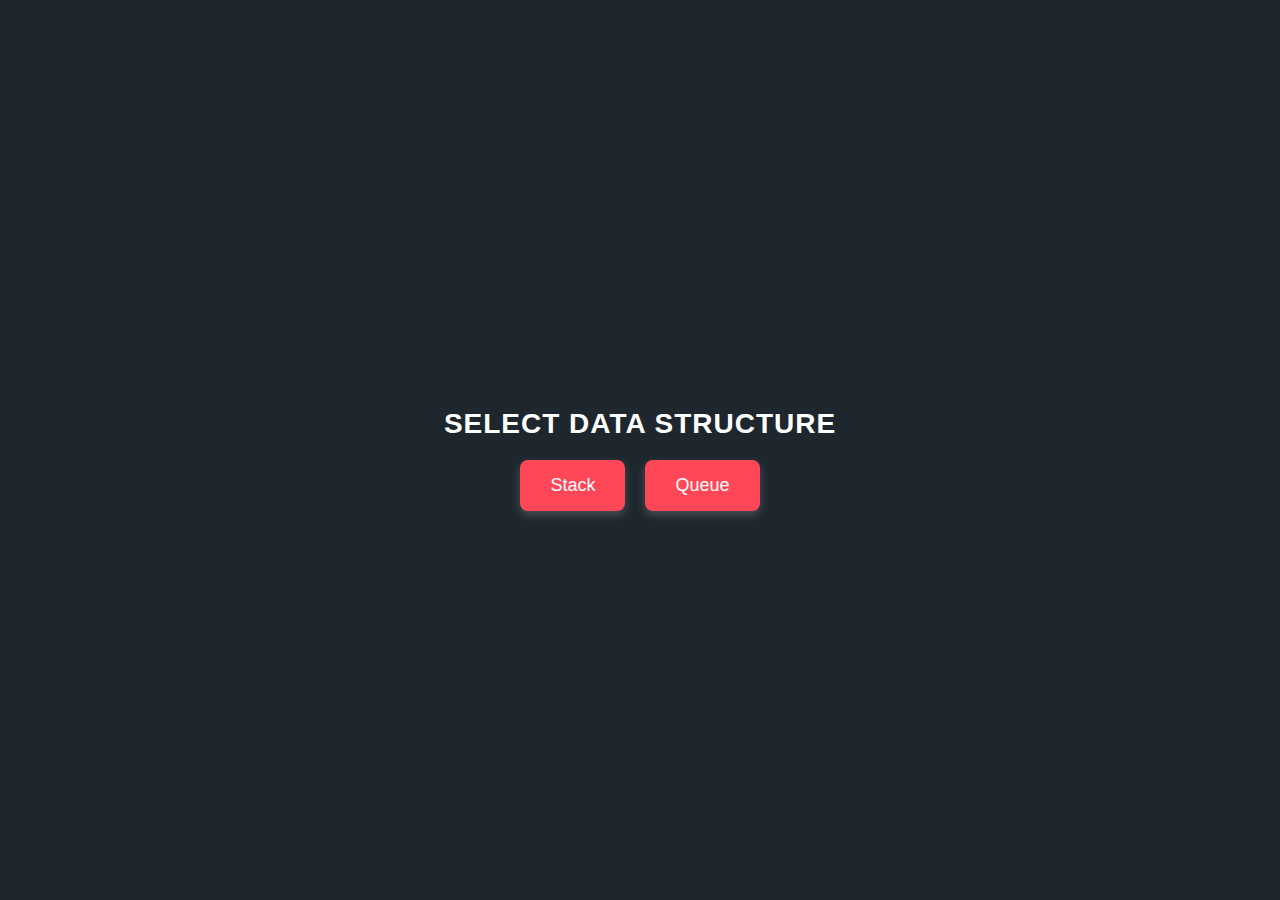
<file: Projectexpo/index.html>
<!DOCTYPE html>
<html lang="en">
<head>
    <meta charset="UTF-8">
    <meta name="viewport" content="width=device-width, initial-scale=1.0">
    <title>Data Structure Selection</title>
    <style>
   
        body {
            font-family: 'Arial', sans-serif;
            background-color: #1e272e;
            color: white;
            text-align: center;
            display: flex;
            flex-direction: column;
            justify-content: center;
            align-items: center;
            height: 100vh;
            margin: 0;
        }

        h1 {
            font-size: 28px;
            margin-bottom: 20px;
            text-transform: uppercase;
            letter-spacing: 1px;
            animation: fadeIn 1s ease-in-out;
        }

        .button-container {
            display: flex;
            gap: 20px;
        }

        button {
            padding: 15px 30px;
            font-size: 18px;
            border: none;
            border-radius: 8px;
            cursor: pointer;
            background: #ff4757;
            color: white;
            transition: transform 0.2s ease, background 0.3s ease-in-out;
            box-shadow: 0px 4px 10px rgba(255, 255, 255, 0.2);
        }

        button:hover {
            background: #ff6b81;
            transform: scale(1.1);
        }

       
        @keyframes fadeIn {
            from {
                opacity: 0;
                transform: translateY(-20px);
            }
            to {
                opacity: 1;
                transform: translateY(0);
            }
        }
    </style>
</head>
<body>
    <h1>Select Data Structure</h1>
    
    <div class="button-container">
        <a href="mainpage.html"><button>Stack</button></a>
        <a href="queue.html"><button>Queue</button></a>
    </div>
</body>
</html>
</file>
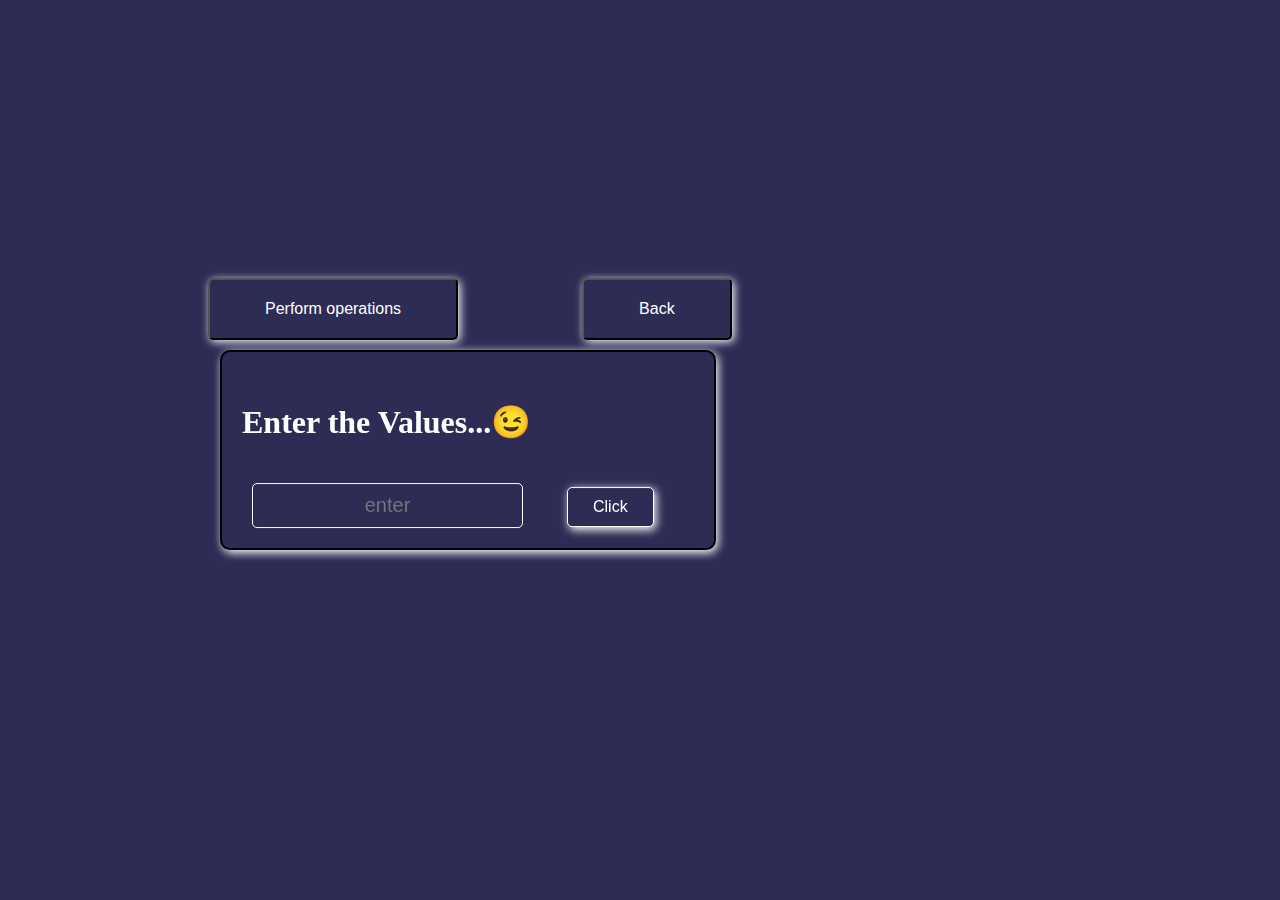
<file: Projectexpo/2page.html>
<!DOCTYPE html>
<html lang="en">
<head>
    <meta charset="UTF-8">
    <meta name="viewport" content="width=device-width, initial-scale=1.0">
    <title>Document</title>
    <link rel="stylesheet" href="2page.css">
</head>
<body>
    <div id="box-container"></div>
    <div id="sticky-container">
        <h1>Enter the Values...😉</h1>
        <input type="text" pattern="[A-Za-z0-9]+" title="Only letters and numbers allowed"  placeholder="enter" id="na"> <button id="click">Click</button>
    </div>
    <button id="per">Perform operations</button>
    <a href="mainpage.html">   <button id="Back">Back</button></a>
 
    <script src="2page.js"></script>
  


</body> 
</html>
</file>
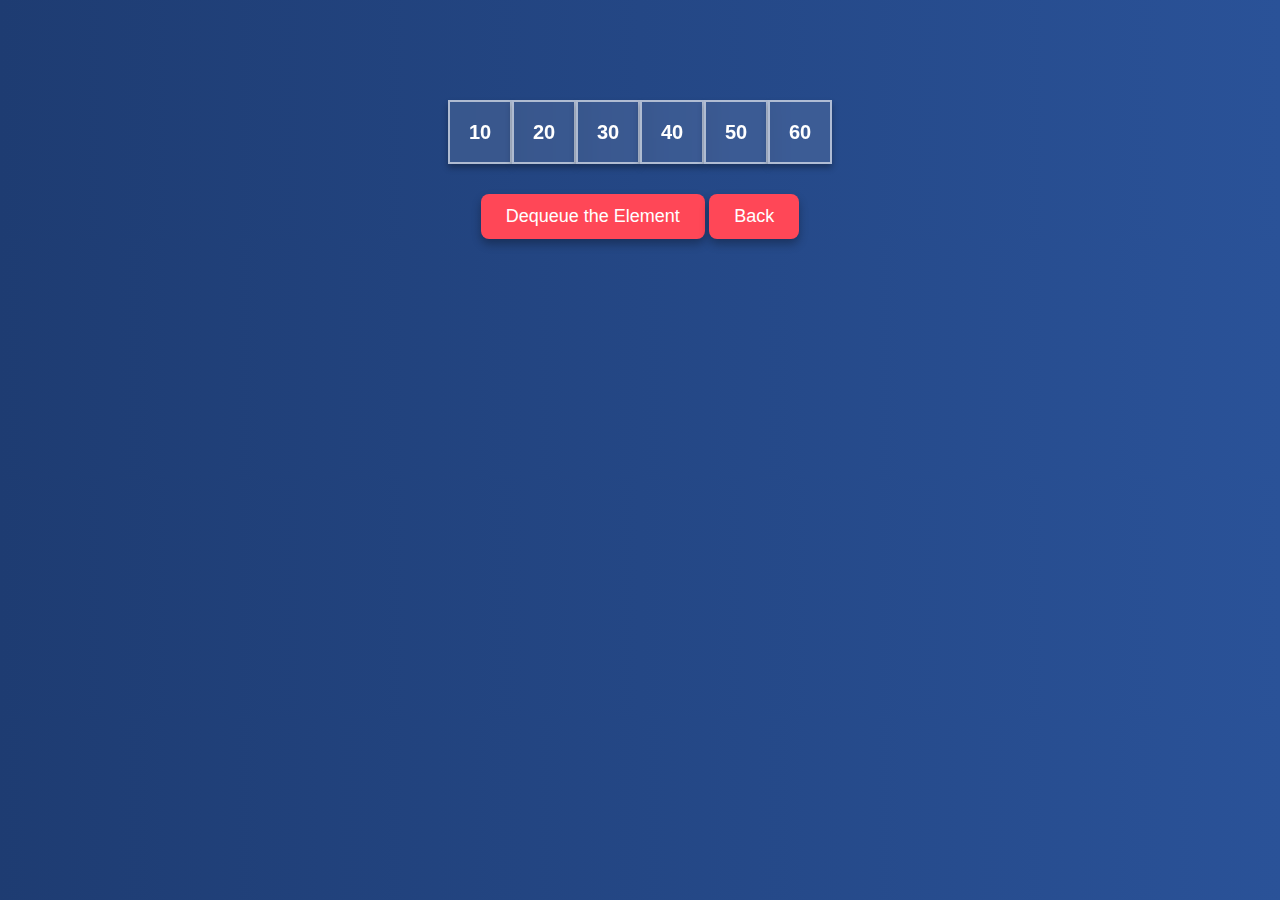
<file: Projectexpo/dequeue.html>
<!DOCTYPE html>
<html lang="en">
<head>
    <meta charset="UTF-8">
    <meta name="viewport" content="width=device-width, initial-scale=1.0">
    <title>Queue UI Enhancement</title>
    <style>
        
        body {
            text-align: center;
            font-family: "Arial", sans-serif;
            background: linear-gradient(to right, #1e3c72, #2a5298);
            color: white;
            margin: 0;
            padding: 0;
        }

        #main {
            display: flex;
            justify-content: center;
            align-items: center;
            margin-top: 100px;
  
        }

        
        .box {
            width: 60px;
            height: 60px;
            border: 2px solid rgba(255, 255, 255, 0.6);
            background: rgba(255, 255, 255, 0.1);
            backdrop-filter: blur(10px);
            box-shadow: 0px 4px 6px rgba(0, 0, 0, 0.3);
            display: flex;
            align-items: center;
            justify-content: center;
            font-weight: bold;
            font-size: 20px;
            transition: transform 0.5s ease-in-out, opacity 0.5s ease-in-out;
            position: relative;
            color: white;
        }

        
        button {
            display: inline-block;
            margin-top: 30px;
            padding: 12px 25px;
            font-size: 18px;
            border: none;
            cursor: pointer;
            background: #ff4757;
            color: white;
            border-radius: 8px;
            transition: background 0.3s ease-in-out, transform 0.2s ease-in-out;
            box-shadow: 0px 5px 10px rgba(0, 0, 0, 0.3);
        }

        button:hover {
            background: #ff6b81;
            transform: scale(1.05);
        }

        button:active {
            transform: scale(0.95);

        }
    </style>
</head>
<body>

    <div id="main"></div>
    <button id="removeelemnts">Dequeue the Element</button>
     <a href="quebox.html"><button id="back">Back</button></a>

    <script>
        let boxes = 6;
        let main = document.getElementById("main");
        let num = [10, 20, 30, 40, 50, 60];

        
        for (let i = 0; i < boxes; i++) {   
            let box = document.createElement("div");
            box.classList.add("box");
            box.innerHTML = num[i];
            main.appendChild(box);
        }

        document.getElementById("removeelemnts").addEventListener("click", function() {
            let lastBox = main.lastElementChild; 

            if (lastBox) {
                lastBox.style.opacity = "0";
                lastBox.style.transform = "translateX(50px) scale(0.8)"; 

                setTimeout(() => {
                    main.removeChild(lastBox); 
                }, 500);
            }
        });

    </script>

</body>
</html>
</file>
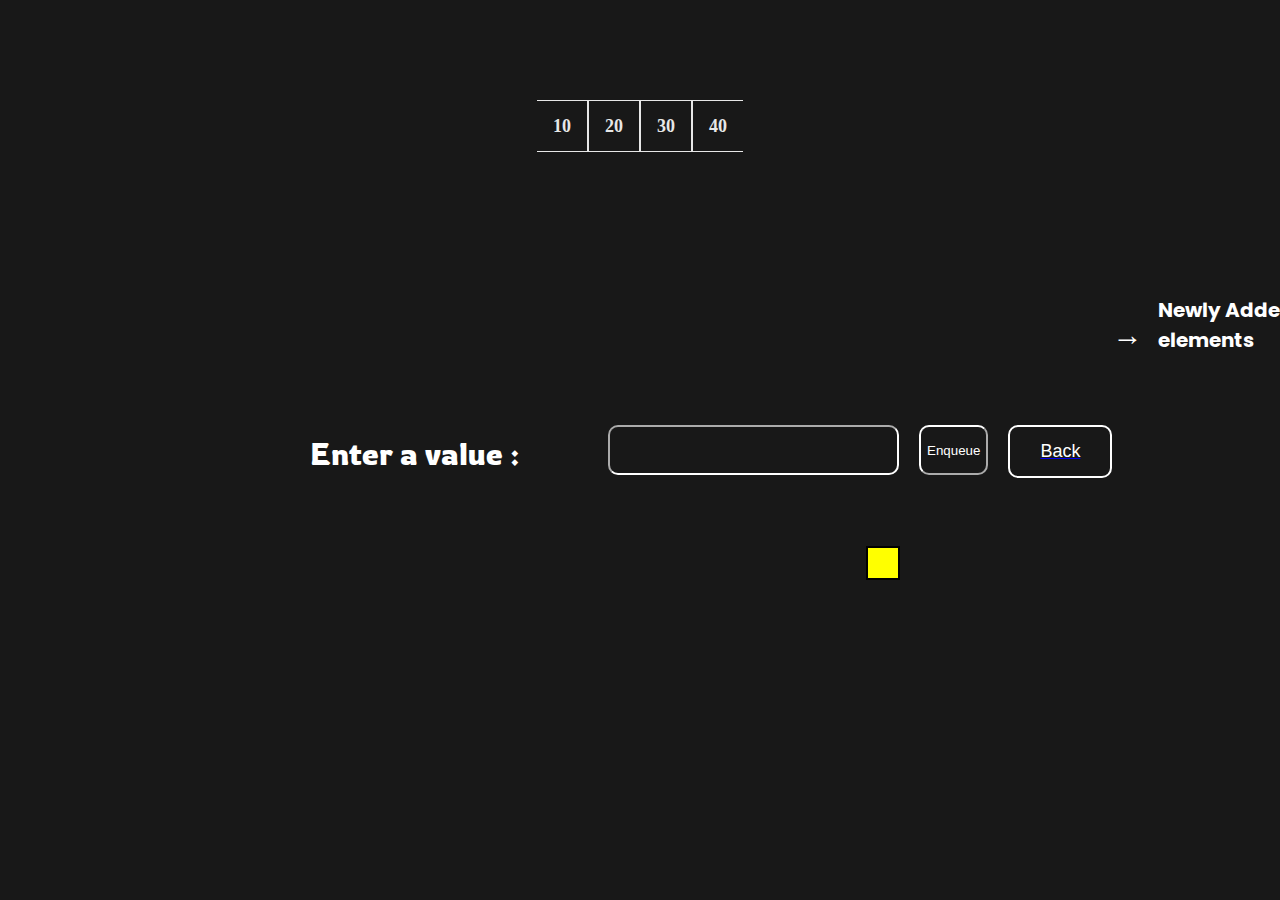
<file: Projectexpo/enqueue.html>
<!DOCTYPE html>
<html lang="en">
<head>
    <meta charset="UTF-8">
    <meta name="viewport" content="width=device-width, initial-scale=1.0">
    <title>Document</title>
    <style>
@import url('https://fonts.googleapis.com/css2?family=Boldonse&family=Poppins:ital,wght@0,100;0,200;0,300;0,400;0,500;0,600;0,700;0,800;0,900;1,100;1,200;1,300;1,400;1,500;1,600;1,700;1,800;1,900&family=Rowdies:wght@300;400;700&display=swap');       
        body {
            background-color: #181818;  
            
        }
        #main {
            display: flex;
            justify-content: center;
            align-items: center;
            margin-top: 50px;
            margin-top: 100px;
            color: #E7E7E7;
            gap: 0px;
        }
 
        #yourid {
    border-radius: 10px;
    font-size: 20px;
    padding-left: 20px;
    background-color: #181818;
    border-color: white;
    color: white;
    margin: 0;

    
    appearance: none;

    
    -webkit-appearance: none; 
    -moz-appearance: textfield; 
}

#yourid::-webkit-inner-spin-button,
#yourid::-webkit-outer-spin-button {
    -webkit-appearance: none;
    margin: 0;
}

#yourid:focus {
    border-color: #1f6feb;
    box-shadow: 0px 0px 18px #1f6feb;
}

    
    #button {
        border-radius: 10px;
        border-color: white;
        background-color: #181818;
        color: white;
    }
    #button:hover {

    transform: scale(1.1);
}
    #container {
        margin-top: 200px;
        margin-left: 600px; 
        width: 50px;
        height: 50px;
        gap: 20px;
        color: #E7E7E7;
        
 
        display: flex;
    }
    p {
        font-family: 'Rowdies', cursive;
        font-size: 25px;
        text-align: center;
        margin-left: -450px;
        margin-top: -40px;
        font-size: 30px;
        color: white;

       
 

    }
    h1 {
        font-family: 'Poppins', sans-serif;
        font-size: 20px;
        color: white;
     
        margin-left: 1100px;
        transform: translate(50px  , 130px);
        
 
        
        
    }
    #abck {
    border-radius: 10px;
    border: 2px solid white;
    background-color: #181818;
    color: white;
    padding: 14px 30px;  /* Ensures equal padding */
    margin-top: 0px;
    display: flex;
    align-items: center;
    justify-content: center;
    text-align: center;
    font-size: 18px; /* Keep font size consistent */
    

}

    #abck:hover {

    transform: scale(1.1);
    box-shadow: 0px 0px 18px #1f6feb;
}
#aroow {
    color: white;
    margin-left: -20px;
    margin-top: -110px;
    
    

}

    

 
</style>
</head>
<body>
    <div id="main"></div>
    <h1>Newly Added elements</h1>
 

    <div id="container">
        <input type="number" id="yourid"> 
        <button id="button">Enqueue</button>
        <a href="quebox.html"><button id="abck">Back</button></a>
        
        
        <p id="aroow">&#8594</p>

    </div>
    <p> Enter a value : </p>
 
    <script>
        let boxes = 4;
        let main = document.getElementById("main");
    
        for (let i = 0; i < boxes; i++) {
            let num = [10, 20, 30, 40];
            let box = document.createElement("div");
    
            box.style.width = "50px";
            box.style.height = "50px";
            box.style.border = "2px solid black";
            box.style.display = "inline-flex";
            box.style.alignItems = "center"; 
            box.style.justifyContent = "center"; 
            box.style.margin = "0px"; 
            box.style.fontWeight = "bold"; 
            box.style.fontSize = "18px";
            box.style.color = "#E7E7E7";
            box.style.border = "1px solid #E7E7E7";
            box.style.overflow = "hidden";
            box.style.textOverflow = "ellipsis";
            box.style.whiteSpace = "nowrap";
            
            box.innerHTML = num[i];
    
            if (i === 0) {
                box.style.borderLeft = "none";
            }
            if (i === boxes - 1) {
                box.style.borderRight = "none";
            }
    
            main.appendChild(box);
            
            document.getElementById("button").addEventListener("click", function () {
                let inputvalue = document.getElementById("yourid").value;
    
                if (inputvalue === "") return;
    
                let anotherbox = document.createElement("div");
    
                anotherbox.style.width = "50px";
                anotherbox.style.height = "50px";
                anotherbox.style.border = "2px solid black";
                anotherbox.style.display = "inline-flex";
                anotherbox.style.alignItems = "center";
                anotherbox.style.justifyContent = "center";
                anotherbox.style.margin = "0px";
                anotherbox.style.fontWeight = "bold";
                anotherbox.style.fontSize = "18px";
                anotherbox.style.border = "1px solid #E7E7E7";
                anotherbox.style.color = "yellow";
                anotherbox.style.overflow = "hidden";
                anotherbox.style.textOverflow = "ellipsis";
                anotherbox.style.whiteSpace = "nowrap";
                
                
                if (inputvalue.length > 3) anotherbox.style.fontSize = "14px";
                if (inputvalue.length > 6) anotherbox.style.fontSize = "12px";
                if (inputvalue.length > 9) anotherbox.style.fontSize = "10px";
                if (inputvalue.length > 12) anotherbox.style.fontSize = "8px";
    
                anotherbox.textContent = inputvalue;
                anotherbox.style.position = "relative";
                anotherbox.style.top = "200px"; 
                anotherbox.style.opacity = "0";
                anotherbox.style.transition = "top 1.2s ease-in-out, opacity 1s ease-in-out";
    
                document.getElementById("main").prepend(anotherbox);
    
                setTimeout(() => {
                    anotherbox.style.top = "0px";  
                    anotherbox.style.opacity = "1";

                }, 100);
    
                document.getElementById("yourid").value = "";
            });
    
        }
        const smallBox = document.createElement("div");
    smallBox.style.width = "30px";
    smallBox.style.height = "30px";
    smallBox.style.backgroundColor = "yellow";
    smallBox.style.border = "2px solid black";
    smallBox.style.position = "absolute";
    smallBox.style.bottom = "20px";
    smallBox.style.marginBottom="300px";  
    smallBox.style.right = "380px";  
    document.body.appendChild(smallBox);
    </script>
    
</body>
</html>



</body>
</html>
</file>
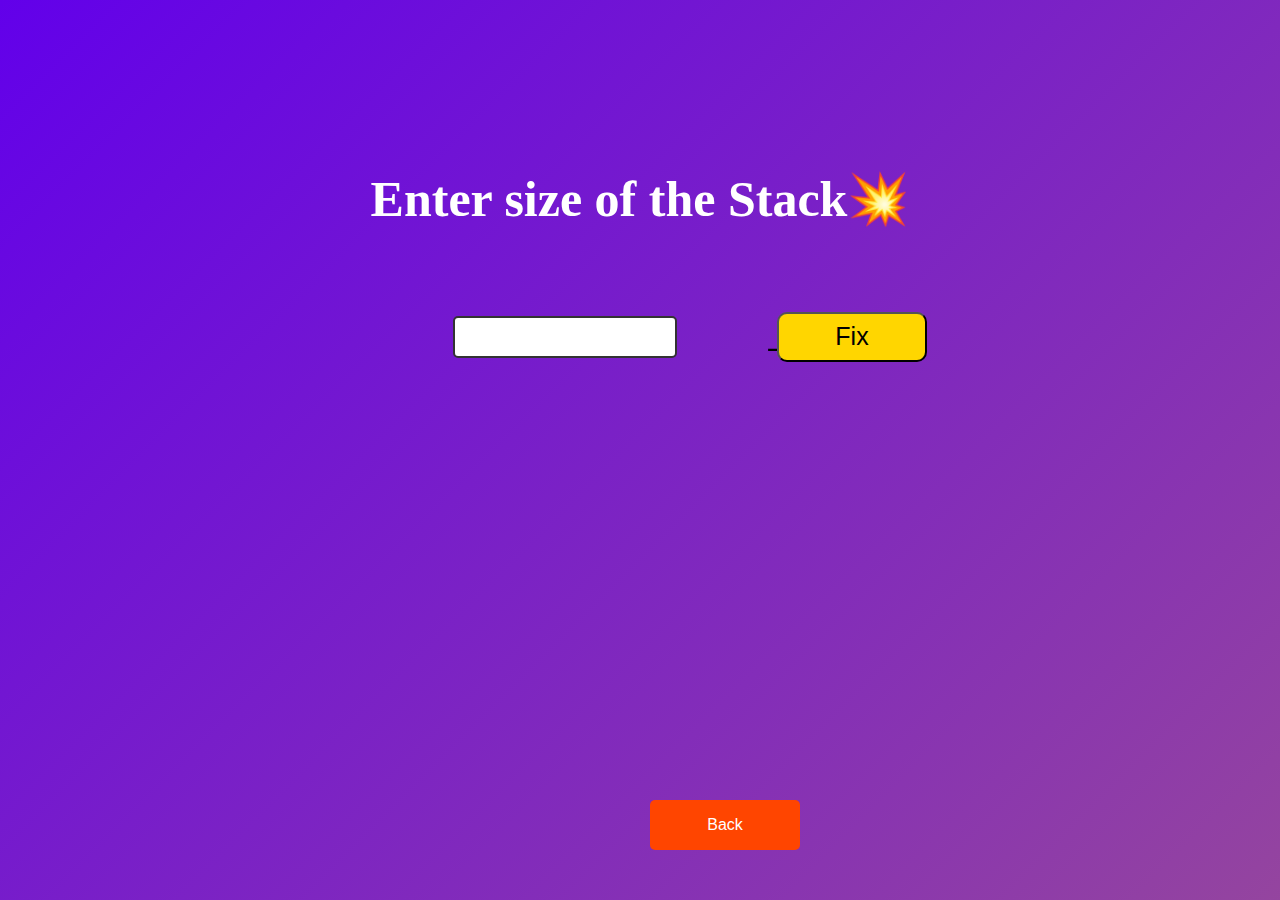
<file: Projectexpo/mainpage.html>
<!DOCTYPE html>
<html lang="en">
<head>
    <meta charset="UTF-8">
    <meta name="viewport" content="width=device-width, initial-scale=1.0">
    <title>Document</title>
    <link rel="stylesheet" href="mainpage.css">
</head>
<body>
    <h1>Enter size of the Stack💥</h1>
    <a href="wholedsa.html"><button id="venaki">Back</button></a>

    <div>
        <input type="number" id="yourid"> <button id="button">Fix</button>
    
    
    </div>
    <p> &#8594;</p> 

    
    <script src="next1.js"></script>
   

    
</body>
</html>
</file>
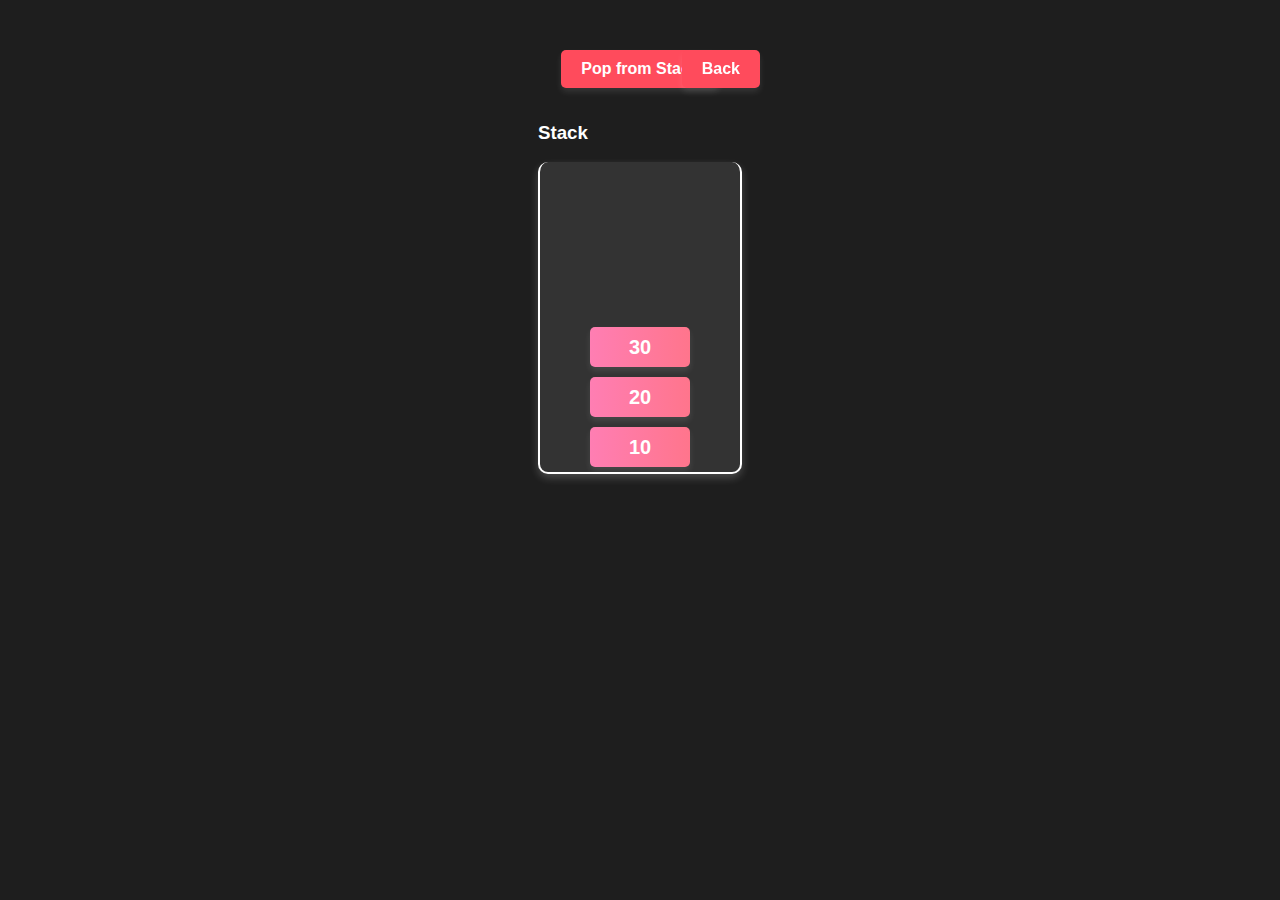
<file: Projectexpo/pop.html>
<!DOCTYPE html>
<html lang="en">
<head>
    <meta charset="UTF-8">
    <meta name="viewport" content="width=device-width, initial-scale=1.0">
    <title>Animated Stack</title>
    <style>
        body {
            font-family: Arial, sans-serif;
            display: flex;
            flex-direction: column;
            align-items: center;
            margin-top: 50px;
            background-color: #1e1e1e; 
            color: white;
        }
        .stack-container {
            width: 200px;
            height: 300px;
            border: 2px solid #fff;
            border-top: none; 
            display: flex;
            flex-direction: column;
            align-items: center;
            overflow: hidden;
            position: relative;
            background: #333;
            border-radius: 10px;
            box-shadow: 0 4px 8px rgba(255, 255, 255, 0.2);
            padding-top: 10px;
        }
        .element {
            width: 100px;
            height: 40px;
            background: linear-gradient(to right, #ff7eb3, #ff758c);
            color: white;
            margin: 5px 0;
            text-align: center;
            line-height: 40px;
            font-size: 20px;
            font-weight: bold;
            border-radius: 5px;
            position: absolute;
            transition: transform 0.5s ease-in-out, opacity 0.5s ease-in-out;
            box-shadow: 0 4px 6px rgba(255, 255, 255, 0.1);
        }
        button {
            background-color: #ff4b5c;
            color: white;
            border: none;
            padding: 10px 20px;
            font-size: 16px;
            font-weight: bold;
            border-radius: 5px;
            cursor: pointer;
            margin-bottom: 15px;
            transition: background 0.3s;
            box-shadow: 0 4px 6px rgba(255, 255, 255, 0.1);
        }
        button:hover {
            background-color: #e03e4d;
        }
        h3 {
            color: white;
        }
        #back {
            position: absolute; 
            top: 50px;
            right: 520px; 
    
            transform: translateZ(550px); 
        }

    </style>
</head>
<body>
    <button onclick="popFromStack()">Pop from Stack</button>
    <div>
        <h3>Stack</h3>
        <div class="stack-container" id="stack"></div>
        <a href="2page.html"><button id="back">Back</button></a>
    </div>

    <script>
        let stack = [10, 20, 30];

        function initializeStack() {
            let stackContainer = document.getElementById('stack');
            stack.forEach((value, index) => {
                let newElement = document.createElement('div');
                newElement.classList.add('element');
                newElement.innerText = value;
                newElement.style.bottom = `${index * 50}px`;
                stackContainer.appendChild(newElement);
            });
        }

        function popFromStack() {
            if (stack.length === 0) return;
            let stackContainer = document.getElementById('stack');
            let lastElement = stackContainer.lastElementChild;
            if (!lastElement) return;
            
            lastElement.style.transform = 'translateY(-60px)';
            lastElement.style.opacity = '0';
            
            setTimeout(() => {
                stackContainer.removeChild(lastElement);
                stack.pop();
            }, 500);
        }
        
        initializeStack();
    </script>
</body>
</html>
</file>
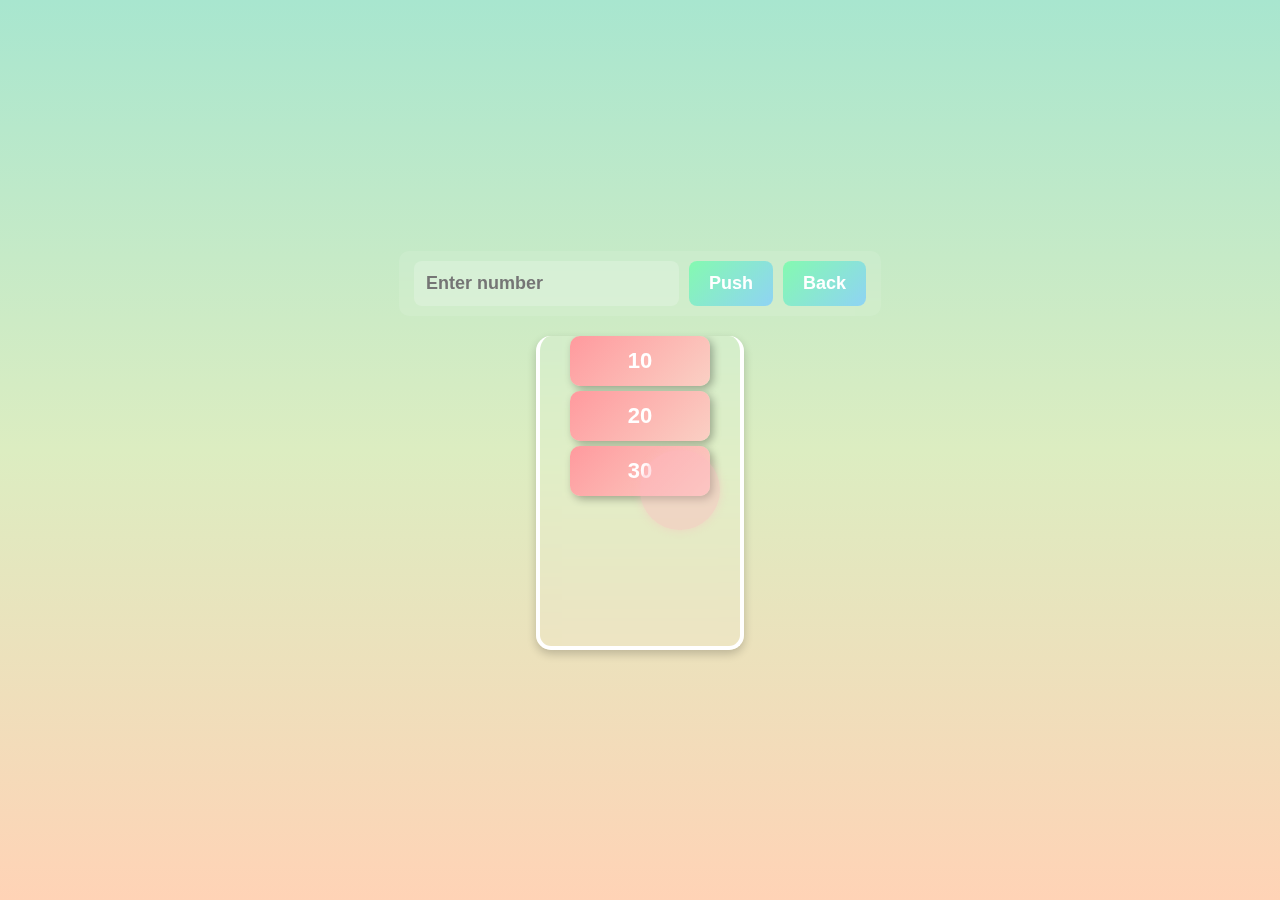
<file: Projectexpo/push.html>
<!DOCTYPE html>
<html lang="en">
<head>
    <meta charset="UTF-8">
    <meta name="viewport" content="width=device-width, initial-scale=1.0">
    <title>Animated Stack</title>
    <style>
        body {
            font-family: 'Poppins', sans-serif;
            display: flex;
            flex-direction: column;
            align-items: center;
            justify-content: center;
            height: 100vh;
            background: linear-gradient(to bottom, #a8e6cf, #dcedc1, #ffd3b6);
            background-size: cover;
            margin: 0;
        }
        .stack-container {
            width: 200px;
            height: 300px;
            background: rgba(255, 255, 255, 0.1);
            border-radius: 15px;
            backdrop-filter: blur(10px);
            box-shadow: 0 4px 10px rgba(0, 0, 0, 0.2);
            display: flex;
            flex-direction: column;
            align-items: center;
            overflow: hidden;
            position: relative;
            padding-top: 10px;
            border-left: 4px solid #fff;
            border-right: 4px solid #fff;
            border-bottom: 4px solid #fff;
        }
        .stack-element {
            width: 140px;
            height: 50px;
            background: linear-gradient(135deg, #ff9a9e, #fad0c4);
            color: white;
            text-align: center;
            line-height: 50px;
            font-size: 22px;
            font-weight: bold;
            border-radius: 10px;
            position: absolute;
            transition: top 0.5s ease-in-out, transform 0.3s;
            box-shadow: 3px 3px 8px rgba(0, 0, 0, 0.3);
        }
        .input-container {
            display: flex;
            gap: 10px;
            margin-bottom: 20px;
            background: rgba(255, 255, 255, 0.1);
            padding: 10px 15px;
            border-radius: 10px;
            backdrop-filter: blur(10px);
        }
        input[type="number"]::-webkit-outer-spin-button,
        input[type="number"]::-webkit-inner-spin-button {
            -webkit-appearance: none;
            margin: 0;
        }
        input {
            padding: 12px;
            font-size: 18px;
            border: none;
            border-radius: 8px;
            outline: none;
            background: rgba(255, 255, 255, 0.2);
            color: rgb(0, 0, 0);
            font-weight: bold;
        }
        button {
            padding: 12px 20px;
            font-size: 18px;
            border: none;
            background: linear-gradient(135deg, #84fab0, #8fd3f4);
            color: white;
            border-radius: 8px;
            cursor: pointer;
            transition: all 0.3s ease;
            font-weight: bold;
        }
        button:hover {
            background: white;
            color: #333;
            transform: scale(1.1);
        }
    </style>
</head>
<body>
    <div class="input-container">
        <input type="number" id="inputValue" placeholder="Enter number">
        <button onclick="pushToStack()">Push</button>
        <a href="2page.html"><button>Back</button></a>
    </div>
    <div class="stack-container" id="stack"></div>


    <script>
        let stack = [10, 20, 30];
        let stackContainer = document.getElementById('stack');

        function initializeStack() {
            stackContainer.innerHTML = "";
            stack.forEach((value, index) => {
                let newElement = document.createElement('div');
                newElement.classList.add('stack-element');
                newElement.innerText = value;
                newElement.style.top = `${index * 55}px`;
                stackContainer.appendChild(newElement);
            });
        }

        function pushToStack() {
            let input = document.getElementById('inputValue');
            let value = input.value;
            if (value === "") return;

            let elements = document.querySelectorAll(".stack-element");
            elements.forEach(el => {
                el.style.top = `${parseInt(el.style.top) + 55}px`;
            });

            let newElement = document.createElement('div');
            newElement.classList.add('stack-element');
            newElement.innerText = value;
            newElement.style.top = "0px";
            stackContainer.appendChild(newElement);
            newElement.style.transform = "scale(1.1)";
            setTimeout(() => newElement.style.transform = "scale(1)", 300);
            
            stack.unshift(value);
            input.value = "";
        }

        initializeStack();
      



let colors = ['lightblue', 'lightgreen', 'lightpink', 'lightyellow', 'lightcoral', 'lightcyan', 'lavender'];
let randomColor = colors[Math.floor(Math.random() * colors.length)];

let bubble = document.createElement('div');
let size = 80; 

bubble.style.width = `${size}px`;
bubble.style.height = `${size}px`;
bubble.style.borderRadius = '50%';
bubble.style.backgroundColor = randomColor;
bubble.style.opacity = '0.4'; 
bubble.style.position = 'absolute';
bubble.style.left = '50%';
bubble.style.top = '50%';
bubble.style.boxShadow = `0 0 10px ${randomColor}`;
bubble.style.animation = 'moveBubble 8s linear infinite';

document.body.appendChild(bubble);


let styleSheet = document.createElement('style');
styleSheet.innerHTML = `
@keyframes moveBubble {
    0% { top: 0; left: 80; }       
    25% { top: 0; left: calc(80% - 50px); }  
    50% { top: calc(80% - 50px); left: calc(80% - 50px); }
    75% { top: calc(80% - 50px); left: 0; } 
    100% { top: 0; left: 80; } 
}
`;
document.head.appendChild(styleSheet);








    </script>
</body>
</html>
</file>
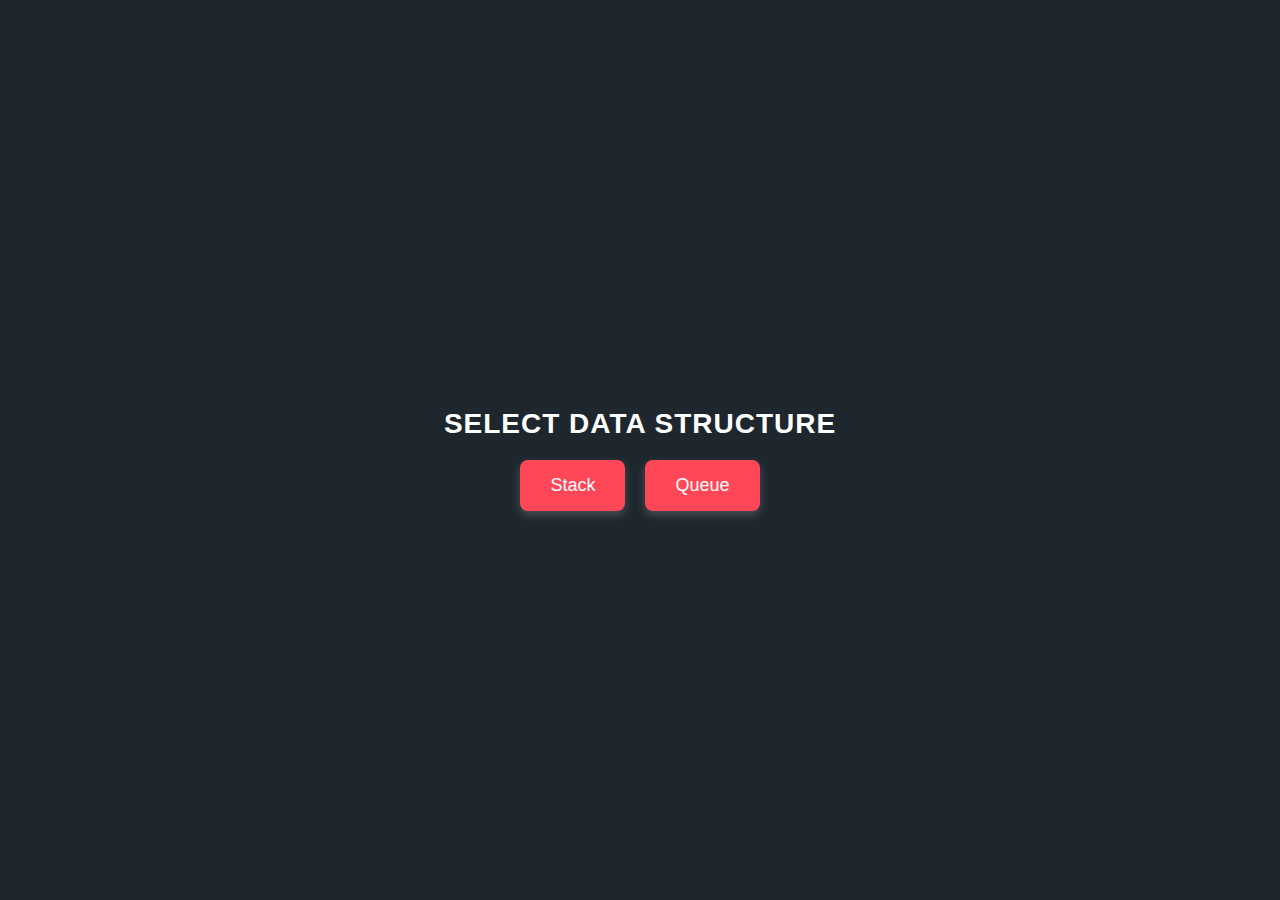
<file: Projectexpo/quebox.html>
<!DOCTYPE html>
<html lang="en">
<head>
    <meta charset="UTF-8">
    <meta name="viewport" content="width=device-width, initial-scale=1.0">
    <title>Queue Simulation</title>  
    <style>
        /* General Page Styling */
        body {
            font-family: 'Arial', sans-serif;
            background-color: #1e272e;
            color: white;
            text-align: center;
            padding-top: 50px;
        }

        h1 {
            font-size: 24px;
            margin-bottom: 20px;
            text-transform: uppercase;
            letter-spacing: 1px;
        }

        /* Queue Box Container */
        #box-container {
            display: flex;
            gap: 0px;
            justify-content: center;
            margin-top: 50px;
            position: relative;
            padding: 10px;

            width: fit-content;
            background: rgba(255, 255, 255, 0.1);

            margin-left: auto;
            margin-right: auto;
        }

        .box {
    width: 50px; /* Fixed width */
    height: 50px;
    border: 2px solid white;
    display: flex;
    align-items: center;
    justify-content: center;
    font-weight: bold;
    font-size: 20px;
    background: none;

    overflow: hidden; 
    white-space: nowrap; 
    text-overflow: ellipsis;
}


        .box:hover {
            transform: scale(1.1);
        }

        
        #sticky-container {
            text-align: center;
            margin-top: 30px;
            padding: 20px;
            background: rgba(255, 255, 255, 0.1);
            border-radius: 10px;
            box-shadow: 0px 4px 10px rgba(255, 255, 255, 0.2);
            display: inline-block;
        }

        input {
            padding: 10px;
            font-size: 18px;
            border: none;
            border-radius: 5px;
            outline: none;
            text-align: center;
            width: 150px;
            box-shadow: 2px 2px 10px rgba(255, 255, 255, 0.2);
            background: white;
            color: black;
        }

        button {
            padding: 10px 15px;
            font-size: 16px;
            border: none;
            border-radius: 5px;
            cursor: pointer;
            background: #ff4757;
            color: white;
            transition: background 0.3s ease-in-out, transform 0.2s ease;
            margin: 5px;
        }

        button:hover {
            background: #ff6b81;
            transform: scale(1.1);
        }

        
        .moving-number {
            position: absolute;
            font-size: 20px;
            font-weight: bold;
            transition: all 2s ease-in-out;
            color: white;
        }

    </style>
</head>
<body>

    <div id="box-container"></div>

    <div id="sticky-container">
        <h1>Enter a Value</h1>
        <input type="text" pattern="[A-Za-z0-9]+" title="Only letters and numbers allowed" placeholder="Enter value" id="na"> 
        <button id="generateBtn">Click</button>
        <a href="queue.html"><button>Back</button></a>
        <a href="enqueue.html"><button>Enqueue</button></a>
        <a href="dequeue.html"><button>Dequeue</button></a>
    </div>

    <script>
        document.addEventListener("DOMContentLoaded", function() {
            let container = document.getElementById("box-container");
            let inputField = document.getElementById("na");
            let button = document.getElementById("generateBtn");

            let boxCount = localStorage.getItem("boxCount");
            if (!boxCount || isNaN(boxCount) || boxCount <= 0) {
                alert("Invalid Queue Size. Redirecting to Home Page.");
                window.location.href = "index.html"; 
                return;
            }
            boxCount = Number(boxCount);

            let currentIndex = 0;

            for (let i = 0; i < boxCount; i++) {
                let createBox = document.createElement("div");
                createBox.classList.add("box");
                
                if (i === 0) {
                    createBox.style.borderLeft = "none";
                }
                if (i === boxCount - 1) {
                    createBox.style.borderRight = "none";
                }
                container.appendChild(createBox);
            }

            let boxes = document.querySelectorAll(".box");

            button.addEventListener("click", function() {
                let inputValue = inputField.value.trim();

                if (inputValue !== "" && currentIndex < boxes.length) {
                    let box = boxes[currentIndex];

                    let movingNumber = document.createElement("span");
                    movingNumber.classList.add("moving-number");
                    movingNumber.textContent = inputValue;
                    document.body.appendChild(movingNumber);

                    let inputRect = inputField.getBoundingClientRect();
                    movingNumber.style.left = `${inputRect.left + window.scrollX + 10}px`;
                    movingNumber.style.top = `${inputRect.top + window.scrollY}px`;

                    let boxRect = box.getBoundingClientRect();
                    setTimeout(() => {
                        movingNumber.style.left = `${boxRect.left + window.scrollX + 10}px`;
                        movingNumber.style.top = `${boxRect.top + window.scrollY}px`;
                    }, 100);

                    setTimeout(() => {
                        box.textContent = inputValue;
                        document.body.removeChild(movingNumber);
                        currentIndex++;
                        inputField.value = "";
                    }, 2000);

                } else if (currentIndex >= boxes.length) {
                    alert("Queue is full!");
                } else {
                    alert("Please enter a valid value!");
                }
            });
        });
    </script>

</body>
</html>
</file>
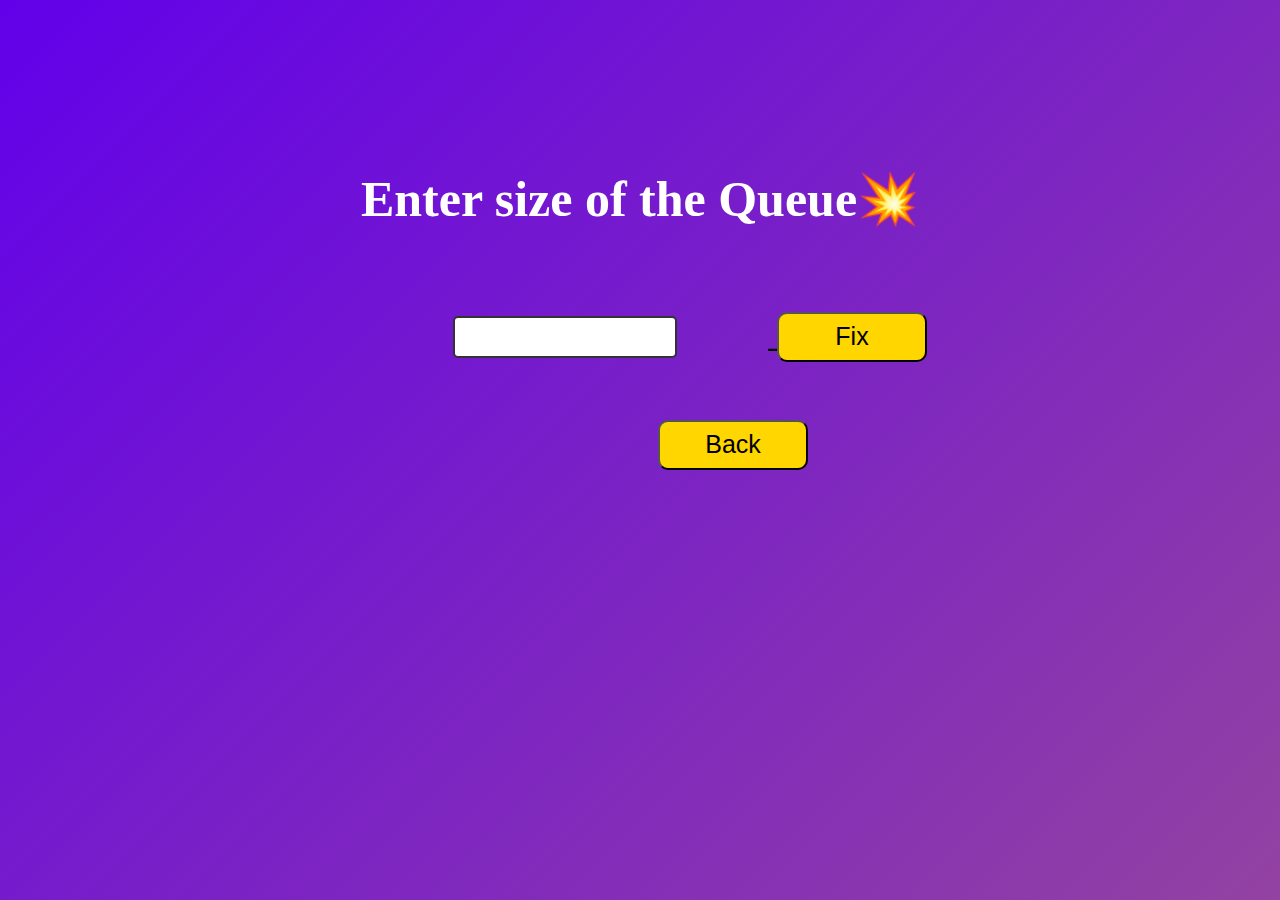
<file: Projectexpo/queue.html>
<!DOCTYPE html>
<html lang="en">
<head>
    <meta charset="UTF-8">
    <meta name="viewport" content="width=device-width, initial-scale=1.0">
    <title>Document</title>
    <link rel="stylesheet" href="mainpage.css">
</head>
<body>
    <h1>Enter size of the Queue💥</h1>
    <div>
        <input type="number" id="yourid"> <button id="button">Fix</button>
        
       
    
    
    </div>
    <p> &#8594;</p> 
    <a href="wholedsa.html"><button id="bac">Back</button></a>
    
    <script>
        document.getElementById("button").addEventListener("click", function () {
    let inputValue = document.getElementById("yourid").value;
    
    if (inputValue && Number(inputValue) > 0) {
        localStorage.setItem("boxCount", inputValue.trim()); 
                window.location.href = "quebox.html"; 
    } else {
        alert("Please enter a valid number");
    }

});
    </script>

   

    
</body>
</html>
</file>
<file: Projectexpo/2page.css>
body {
    background-color: #2c2c54;
}
#sticky-container {
    position: fixed;
    left: 40px;
    top: 50%;
    transform: translateY(-50%);
    background-color: #f8f8f8;
    padding: 20px;
    box-shadow: 2px 2px 10px white;
    border-radius: 10px;
    margin-left: 180px;
    padding-top: 30px;    
    background-color: #2c2c54;
    border: 2px solid black;  
    color: white;
    

}


#box-container {
    display: flex;
    flex-direction: column; 
    align-items: center;
    margin-left: 500px;
    padding: 20px;
    border-top: none;
    padding-top: 250px;

    
}

.box {
    width: 120px;
    height: 60px;
    border: 2px solid black;
    border-radius: 5px;
    
    transition: background 0.3s ease-in-out;
    
    display: flex;
    align-items: flex-start; 
    justify-content: center; 
    text-align: center;
    
    padding: 5px;
    overflow: hidden; 
    word-wrap: break-word; 
    overflow-wrap: break-word;
    white-space: normal; 
    display: flex;
    flex-direction: column; 
    padding-bottom: -80px;
}


.box span {
    font-size: 16px;
    text-align: center;
    word-break: break-word; 
    width: 100%;
    display: block;
    align-self: flex-start; 
}


.box:first-child {
    border-top: none;
}
.moving-number {
    position: absolute;
    font-size: 20px;
    font-weight: bold;
    color: red;
    transition: top 2s ease-in-out; 
}
#na {
    margin-top: 20px;
    font-size: 20px;
    text-align: center;
    margin-left: 10px;
    background-color: #2c2c54;
    padding-top: 10px;
    padding-bottom: 10px;
    color: white;
    border: 1px solid white;
    border-radius: 5px;

 

}
#click {
    margin-top: 20px;
    font-size: 16px;
    padding-left: 25px;
    padding-right: 25px;
    padding-top: 10px;
    padding-bottom: 10px;
    margin-left: 40px;
    margin-right: 40px;
    background-color: #2c2c54;
    color: white;
    border: 1px solid white;
  
}
button {
    margin-left: 150px; 
    border-radius: 5px;
    box-shadow: 2px 2px 10px white;
    font-size: 16px;
    padding: 20px 55px;
    background-color: #2c2c54;
    color: white;
}


#Back button {
    margin-left: 150px;
}

#Back {
    margin-left: 120px;
}
#per button {
    margin-left: 50px;
}
#per {
    margin-left: 200px;
}
</file>
<file: Projectexpo/mainpage.css>
body {
    background: linear-gradient(135deg, #6200EA, #FFD600    );
    background-size: 400% 400%;
    animation: gradient 6s infinite alternate;
}

@keyframes gradient {
    0% { background-position: 0% 50%; }
    100% { background-position: 100% 50%; }
}
h1 {
    color: white;
    text-align: center;
    font-size: 50px;
    margin-top: 170px;
    padding-bottom: 50px;
}
input[type="number"]::-webkit-outer-spin-button ,
input[type="number"]::-webkit-inner-spin-button {
-webkit-appearance: none;
margin: 0;
}

input[type="number"] 
{

   
width: 200px;
padding: 10px;
font-size: 16px;
border: 2px solid #333;
border-radius: 5px;
}
button {
    height: 50px;
    width: 150px;
    border-radius: 10px;
    font-size: 25px;
    background-color: #FFD600;
    color: black;
    transform: translate(100px);
    transition: all 0.3s ease-in-out; 
}

div {
    display: flex;
    align-items: center;
    justify-content: center;
}
p {
    width: 150px;
    margin-left: 750px;
    font-size: 50px;
    margin-top: -50px;
    
   

}
#venaki {
    position: absolute;
    left: 650px;  
    bottom: 50px;
    background-color: orangered;
    color: white;
    padding: 10px 20px;
    font-size: 16px;
    border: none;
    border-radius: 5px;
    cursor: pointer;
    transition: transform 0.3s ease, background-color 0.3s ease, box-shadow 0.3s ease;
    transform-origin: center; 
}


#venaki:hover {
    transform: scale(1.1);
    background-color: #ff6347; 
    box-shadow: 0px 4px 10px rgba(255, 99, 71, 0.5);
    border: 2px solid black;
}


#venaki:not(:hover) {
    transform: scale(1);
    background-color: orangered;
    box-shadow: none;
}
#bac {
    margin-left: 550px;
}
</file>
